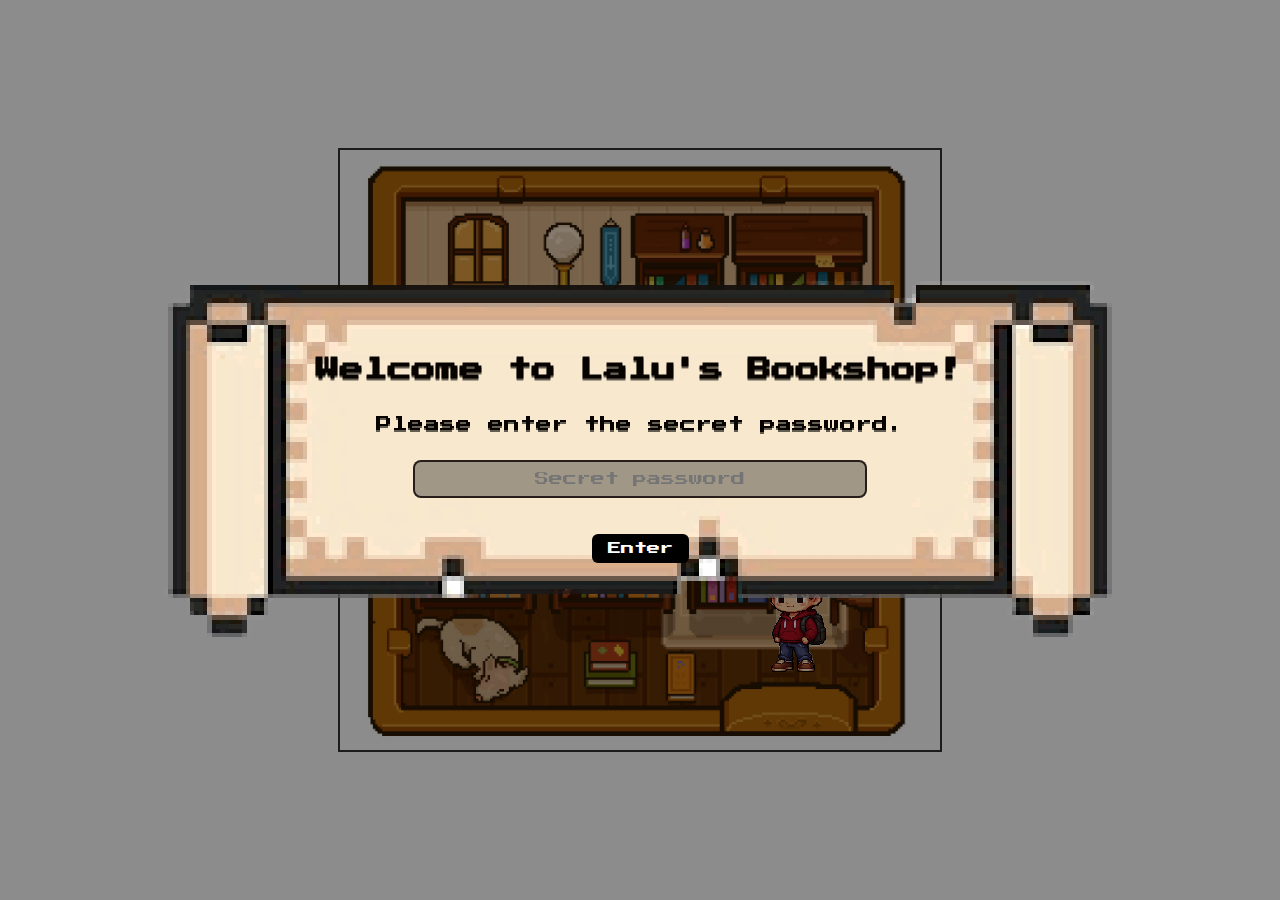
<file: index.html>
<!DOCTYPE html>
<html lang="en">
<head>
    <meta charset="UTF-8">
    <meta name="viewport" content="width=device-width, initial-scale=1.0">
    <title>My Website</title>
  <link rel="stylesheet" href="style.css">
  <link href="https://fonts.googleapis.com/css2?family=Press+Start+2P&display=swap" rel="stylesheet">
</head>
<body class="modal-open">

  <div id="welcome-modal">
    <div class="modal-content">
      <h2>Welcome to Lalu's Bookshop!</h2>
      <p>Please enter the secret password.</p>
      <label for="Narnia" class="sr-only">Secret password</label>
      <input id="Narnia" type="password" placeholder="Secret password" autocomplete="off">
      <div id="password-error" class="password-error" aria-live="polite"></div>
      <div class="modal-actions">
        <button id="enter-btn">Enter</button>
      </div>
    </div>
  </div>

  <div class="content">
    <div id="bookshop">
      <img id="avatar" src="images/avatar.png" alt="avatar">
      <img id="avatar2" src="images/avatar1.png" alt="avatar2">
      <div class="bubble npc-bubble" id="bubble-avatar"></div>
      <div class="bubble npc-bubble" id="bubble-avatar2"></div>
    </div>
    
    <!-- Wordle Modal (opened from hotspot obj4) -->
    <div id="wordle-modal" class="hidden">
      <div id="wordle-container">
        <div id="wordle-title">LOZ'S SECRET WORDLE</div>
        <div id="wordle-message"></div>
        <div id="wordle-grid"></div>
        <div id="wordle-keyboard"></div>
        <div style="margin-top:12px;">
          <button id="reset-wordle" class="reset-btn">New Game</button>
          <button id="close-wordle" class="close-btn">Close</button>
        </div>
      </div>
    </div>

  <script src="script.js"></script>
</body>
</html>
</file>
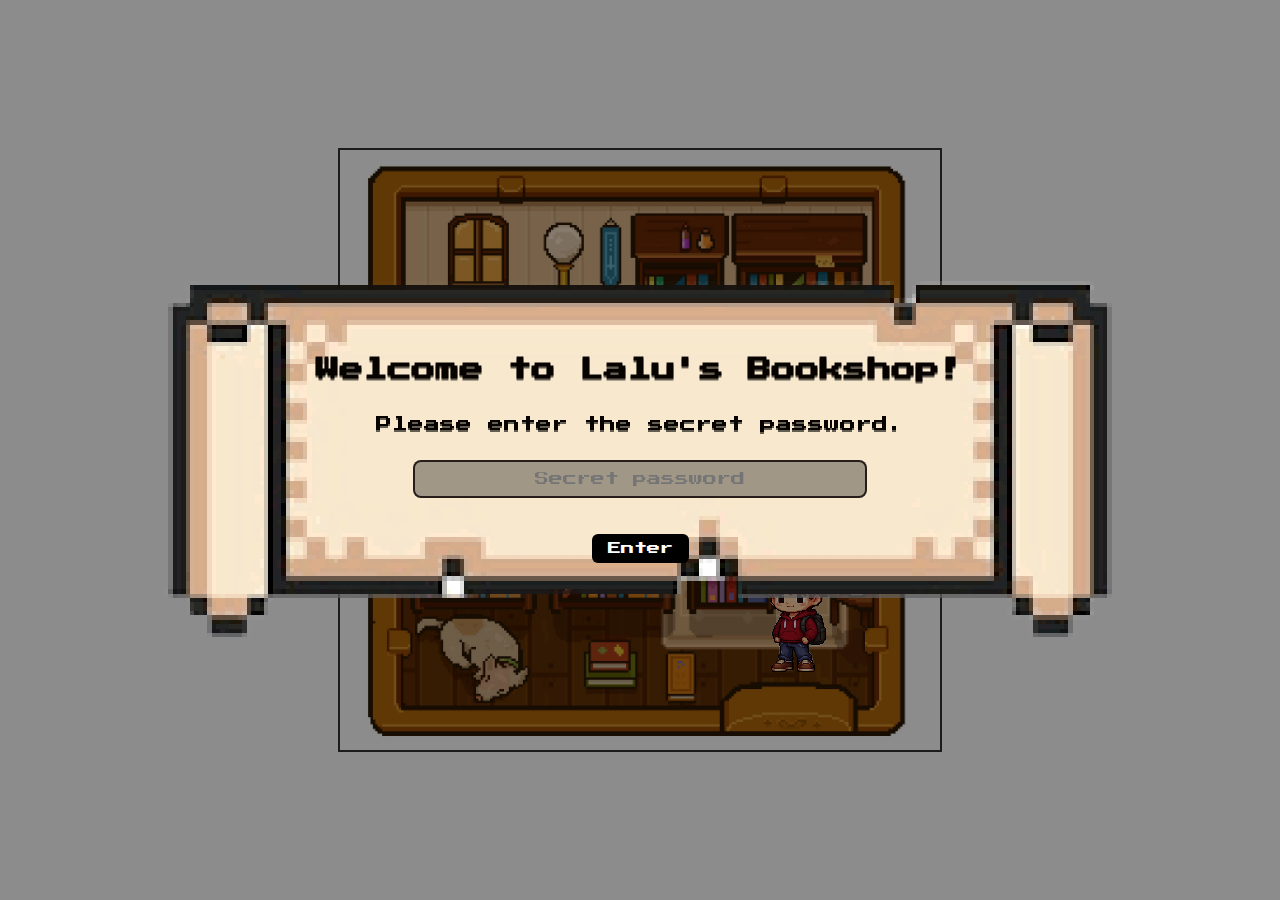
<file: website.html>
<!DOCTYPE html>
<html lang="en">
<head>
    <meta charset="UTF-8">
    <meta name="viewport" content="width=device-width, initial-scale=1.0">
    <title>My Website</title>
  <link rel="stylesheet" href="style.css">
  <link href="https://fonts.googleapis.com/css2?family=Press+Start+2P&display=swap" rel="stylesheet">
</head>
<body class="modal-open">

  <div id="welcome-modal">
    <div class="modal-content">
      <h2>Welcome to Lalu's Bookshop!</h2>
      <p>Please enter the secret password.</p>
      <label for="Narnia" class="sr-only">Secret password</label>
      <input id="Narnia" type="password" placeholder="Secret password" autocomplete="off">
      <div id="password-error" class="password-error" aria-live="polite"></div>
      <div class="modal-actions">
        <button id="enter-btn">Enter</button>
      </div>
    </div>
  </div>

  <div class="content">
    <div id="bookshop">
      <img id="avatar" src="images/avatar.png" alt="avatar">
      <img id="avatar2" src="images/avatar1.png" alt="avatar2">
      <div class="bubble npc-bubble" id="bubble-avatar"></div>
      <div class="bubble npc-bubble" id="bubble-avatar2"></div>
    </div>
    
  <script src="script.js"></script>
</body>
</html>
</file>
<file: style.css>
#bookshop {
    width: 600px;         /* adjust to match image size */
    height: 600px;
    background-image: url('images/bookshop.png'); /* your uploaded image */
    background-size: cover;
    position: relative;   /* needed for avatar positioning */
    overflow: hidden;
    border: 2px solid #333;
}

.avatar {
    width: 50px;
    position: absolute;
    top: 0;
    left: 0;
}

#avatar {
    width: 60px;
    height: auto;
    position: absolute;
    left: 290px; /* match npcConfigs[0].route[0].x */
    top: 190px;  /* match npcConfigs[0].route[0].y */
    image-rendering: pixelated;
    image-rendering: crisp-edges;
}

#avatar2 {
    width: 70px;
    height: auto;
    position: absolute;
    left: 420px; /* match npcConfigs[1].route[0].x */
    top: 410px;  /* match npcConfigs[1].route[0].y */
    image-rendering: pixelated;
    image-rendering: crisp-edges;
}

.bubble {
    position: absolute;
    background: #fff;
    border: 1px solid #333;
    padding: 5px;
    border-radius: 5px;
    top: -30px;  /* Above avatar */
    left: 0;
}

/* NPC-specific bubbles positioned relative to avatars */
.npc-bubble {
    position: absolute;
    background: rgba(255,255,255,0.95);
    border: 1px solid rgba(0,0,0,0.6);
    padding: 6px 8px;
    border-radius: 8px;
    font-size: 14px;
    white-space: nowrap;
    transform: translate(-50%, -110%); /* center above avatar */
    pointer-events: none;
    z-index: 20;
    display: none; /* shown by JS when speaking */
}

/* Hotspot areas inside the bookshop */
.hotspot {
    position: absolute;
    background: rgba(255,0,0,0.06); /* subtle highlight for dev, set to 0 to hide */
    border-radius: 4px;
    cursor: pointer;
    z-index: 10;
}

/* Popup shown when hovering a hotspot */
.object-popup {
    position: absolute;
    display: none;
    z-index: 60;
    background: rgba(255,255,255,0.98);
    border: 1px solid rgba(0,0,0,0.2);
    padding: 6px;
    border-radius: 8px;
    box-shadow: 0 6px 18px rgba(0,0,0,0.25);
}
.object-popup img {
    display: block;
    max-width: 180px;
    height: auto;
    border-radius: 4px;
}
.object-popup .caption {
    position: relative;
    margin-top: 6px;
}
.object-popup .caption textarea {
    width: 100%;
    box-sizing: border-box;
    min-height: 40px;
    border: 1px solid #ddd;
    border-radius: 6px;
    padding: 6px;
    resize: vertical;
    font-size: 14px;
    background: rgba(255,255,255,0.9);
}

.object-popup .caption .save-btn {
    margin-top: 6px;
    padding: 6px 10px;
    border-radius: 6px;
    border: none;
    background: #2a7ae2;
    color: #fff;
    cursor: pointer;
}

/* Full-screen modal for viewing/editing an object */
.object-modal {
    position: fixed;
    inset: 0;
    display: flex;
    align-items: center;
    justify-content: center;
    background: rgba(0,0,0,0.65);
    z-index: 10000;
}
.object-modal .modal-inner {
    background: transparent; /* make the modal background transparent so the book image has no white frame */
    max-width: 90vw;
    max-height: 90vh;
    width: 760px;
    border-radius: 10px;
    padding: 12px 12px; /* small padding to keep inner spacing */
    box-shadow: none; /* remove white card shadow so image edges blend with overlay */
    overflow: auto;
    display: flex;
    align-items: center;
    justify-content: center;
}
.object-modal img {
    max-width: 100%;
    height: auto;
    display: block;
    margin: 0 auto;
    background: transparent; /* ensure no white background behind the image */
    border-radius: 4px;
}
.object-modal .modal-caption {
    margin-top: 12px;
}
.object-modal .close-btn {
    display: none;
}

/* Text overlay directly on the image */
.object-modal .overlay {
    position: relative;
}
.object-modal .overlay textarea {
    position: absolute;
    left: 50%;
    top: 50%;
    transform: translate(-50%, -50%);
    width: 80%;
    min-height: 80px;
    max-height: 60vh;
    background: rgba(0, 0, 0, 0); /* translucent dark overlay so image shows through */
    color: #fff;
    border: none; /* remove border so no white lines */
    padding: 12px;
    font-size: 16px;
    border-radius: 8px;
    resize: vertical;
    box-shadow: 0 6px 18px rgba(0,0,0,0.35);
    text-shadow: 0 1px 0 rgba(0,0,0,0.6);
    font-family: 'Press Start 2P', monospace; /* pixel-style font */
    text-align: center; /* center the text */
    line-height: 1.2;
}

/* fixed overlay text (non-editable) */
.object-modal .overlay .overlay-text {
    position: absolute;
    left: 50%;
    top: 50%;
    transform: translate(-50%, -50%);
    width: 80%;
    color: #060000;
    background: rgba(13, 1, 1, 0);
    border: none;
    padding: 12px;
    font-size: 16px;
    border-radius: 8px;
    font-family: 'Press Start 2P', monospace;
    text-align: center;
    line-height: 1.2;
    pointer-events: none;
}

/* Welcome modal and blur state */
#welcome-modal {
    position: fixed;
    inset: 0;
    display: flex;
    align-items: center;
    justify-content: center;
    background: rgba(0,0,0,0.45);
    z-index: 1000;
}

#welcome-modal .modal-content {
    /* use banner image as modal background and make it as large as possible
       while keeping it fully visible inside the viewport */
    background-image: url('images/banner.png');
    background-size: contain; /* show full banner without cropping */
    background-repeat: no-repeat;
    image-rendering: pixelated; 
    /* nudge the banner image slightly down so its subject sits lower */
    background-position: center 40px;
    padding: 300px 300px; /* /* smaller padding so the banner occupies more space */
    border-radius: 8px;
    text-align: center;
    height: auto;
    display: flex;
    flex-direction: column;
    align-items: center;
    justify-content: center;
    color: #060300;
    font-family: 'Press Start 2P', monospace;
    text-shadow: 0 2px 0 rgba(0,0,0,0.6);
}

#welcome-modal input[type="password"] {
    width: 70%;
    box-sizing: border-box;
    padding: 10px 12px;
    margin-top: 12px;
    border: 2px solid rgba(9, 0, 0, 0.8);
    border-radius: 8px;
    font-size: 14px;
    background: rgba(0,0,0,0.35);
    color: #0b0000;
    font-family: 'Press Start 2P', monospace;
    text-align: center;
}

.password-error {
    color: #b00020;
    font-size: 13px;
    height: 18px;
    margin-top: 6px;
}

/* small shake animation for wrong password */
.shake {
    animation: shake 0.45s;
}
@keyframes shake {
    0% { transform: translateX(0); }
    20% { transform: translateX(-6px); }
    40% { transform: translateX(6px); }
    60% { transform: translateX(-4px); }
    80% { transform: translateX(4px); }
    100% { transform: translateX(0); }
}

.sr-only { position: absolute; left: -9999px; top: auto; width: 1px; height: 1px; overflow: hidden; }

#enter-btn, #welcome-modal button {
    margin-top: 12px;
    padding: 8px 16px;
    border: none;
    background: #000000;
    color: #fff;
    border-radius: 6px;
    font-family: 'Press Start 2P', monospace;
    cursor: pointer;
}

.hidden { display: none !important; }

/* When modal is open, blur the page content behind it */
/* When modal is open, previously we blurred the page content.
   Disable blur so the banner/modal appears crisp while still
   keeping the page non-interactive beneath the modal. */
body.modal-open .content {
    filter: none;
    pointer-events: none;
    user-select: none;
}

/* Ensure modal's content remains interactive */
#welcome-modal .modal-content, #welcome-modal button { pointer-events: auto; }

/* Center page layout and remove default body margins */
body {
    margin: 0;
}

.content {
    min-height: 100vh;
    display: flex;
    flex-direction: column;
    align-items: center;    /* center horizontally */
    justify-content: center; /* center vertically */
    gap: 16px;
}
</file>
